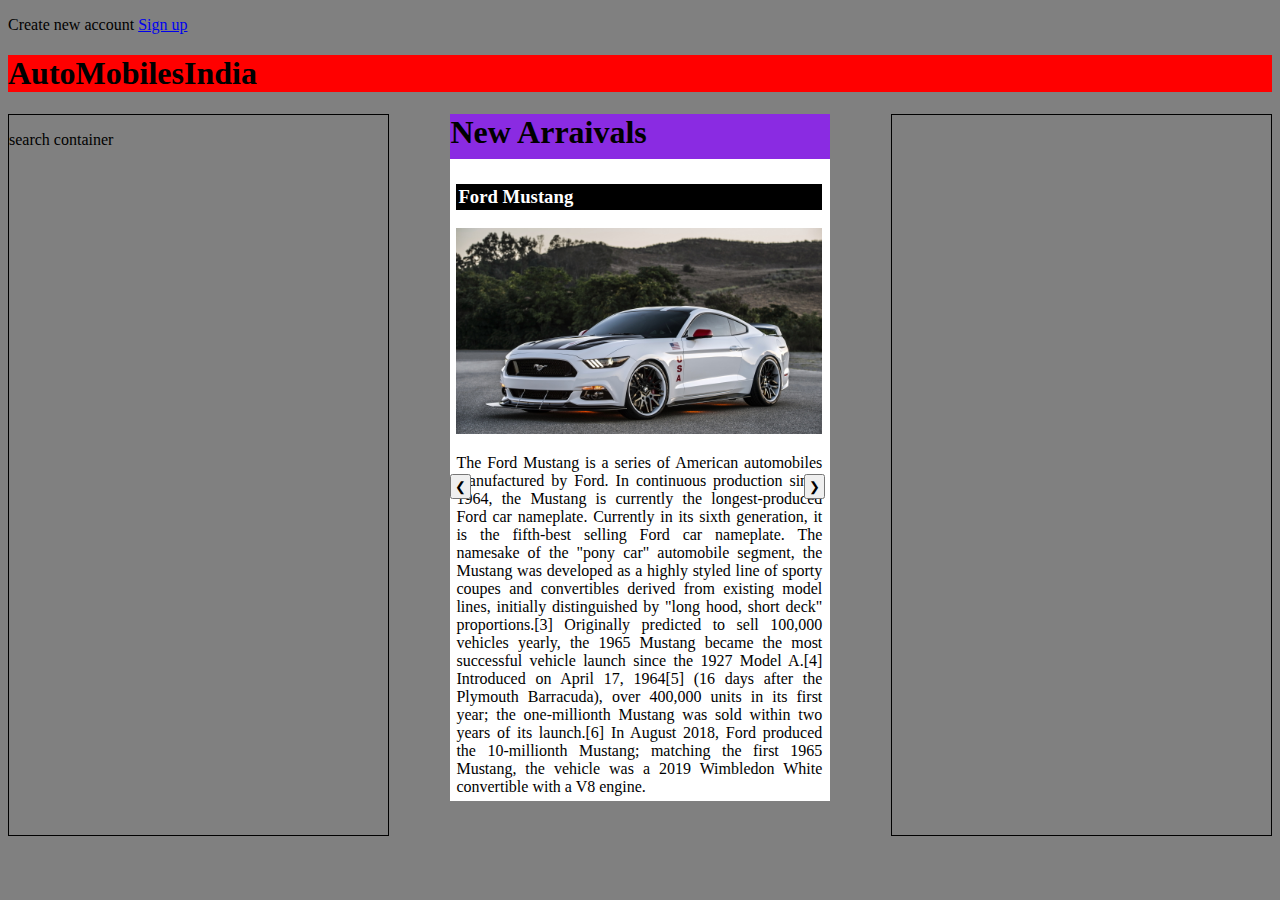
<file: index.html>
<!DOCTYPE HTML>
<html>
<head>
	<title>Home</title>
	
	<p>Create new account <a href="temp.php">Sign up</a></p>

	<meta name="viewport" content="width=device-width, initial-scale=1.0">

	<!-- styles sheet links -->
	<link rel="stylesheet" href="container2-styles.css">
</head>
<body style="background-color: grey;">
	

<h1 style="background-color:red;position: sticky;top: 0px;">AutoMobilesIndia</h1>

<div class="search-container">
	<p>search container</p>
</div>


<div class="upcoming-container">
</div>


<div class="latest-container">
	
	<div class="latest-header">
		<h1> New Arraivals
	</div>

	<div class="content-border">

		<div class="product-container">

			<div class="product-border">
				
					<div class="product">
						<h3 style="background-color :black;color: white; position: relative;padding: 2px;"> Ford Mustang</h3>
						<img src="mustangbg.jpg" style="width: 100%;">
						<p>The Ford Mustang is a series of American automobiles manufactured by Ford. In continuous production since 1964, the Mustang is currently the longest-produced Ford car nameplate. Currently in its sixth generation, it is the fifth-best selling Ford car nameplate. The namesake of the "pony car" automobile segment, the Mustang was developed as a highly styled line of sporty coupes and convertibles derived from existing model lines, initially distinguished by "long hood, short deck" proportions.[3]

Originally predicted to sell 100,000 vehicles yearly, the 1965 Mustang became the most successful vehicle launch since the 1927 Model A.[4] Introduced on April 17, 1964[5] (16 days after the Plymouth Barracuda), over 400,000 units in its first year; the one-millionth Mustang was sold within two years of its launch.[6] In August 2018, Ford produced the 10-millionth Mustang; matching the first 1965 Mustang, the vehicle was a 2019 Wimbledon White convertible with a V8 engine.</p>
					</div>

			</div>


			<div class="product-border">
				
					<div class="product" >
						<h3 style="background-color :black;color: white; position: relative;padding: 2px;"> Ferrari</h3>
						<img src="FERRARI.jpg" style="width: 100%;">
						<p>Ferrari S.p.A. (/fəˈrɑːri/; Italian: [ferˈraːri]) is an Italian luxury sports car manufacturer based in Maranello, Italy. Founded by Enzo Ferrari in 1939 out of the Alfa Romeo race division as Auto Avio Costruzioni, the company built its first car in 1940, and produced its first Ferrari-badged car in 1947.

Fiat S.p.A. acquired 50% of Ferrari in 1969 and expanded its stake to 90% in 1988.[4] In October 2014, Fiat Chrysler Automobiles (FCA) announced its intentions to separate Ferrari S.p.A. from FCA; as of the announcement FCA owned 90% of Ferrari.[5][6][7] The separation began in October 2015 with a restructuring that established Ferrari N.V. (a company incorporated in the Netherlands) as the new holding company of the Ferrari S.p.A. group,[8] and the subsequent sale by FCA of 10% of the shares in an IPO and concurrent listing of common shares on the New York Stock Exchange.[9] Through the remaining steps of the separation, FCA's interest in Ferrari's business was distributed to shareholders of FCA, with 10% continuing to be owned by Piero Ferrari.[10] The spin-off was completed on 3 January 2016.[</p>
					</div>

			</div>



		</div>

	</div>

	<button onclick="plusDivs(-1)" class="prev">&#10094</button>
	<button onclick="plusDivs(1)" class="next">&#10095</button>

</div>





<script>
var slideIndex = 1;
showDivs(slideIndex);

function plusDivs(n) {
  showDivs(slideIndex += n);
}

function showDivs(n) {
  var i;
  var x = document.getElementsByClassName("product-border");
  if (n > x.length) {slideIndex = 1}
  if (n < 1) {slideIndex = x.length}
  for (i = 0; i < x.length; i++) {
    x[i].style.display = "none";  
  }
  x[slideIndex-1].style.display = "block";  
}
</script>

</body>
</html>
</file>
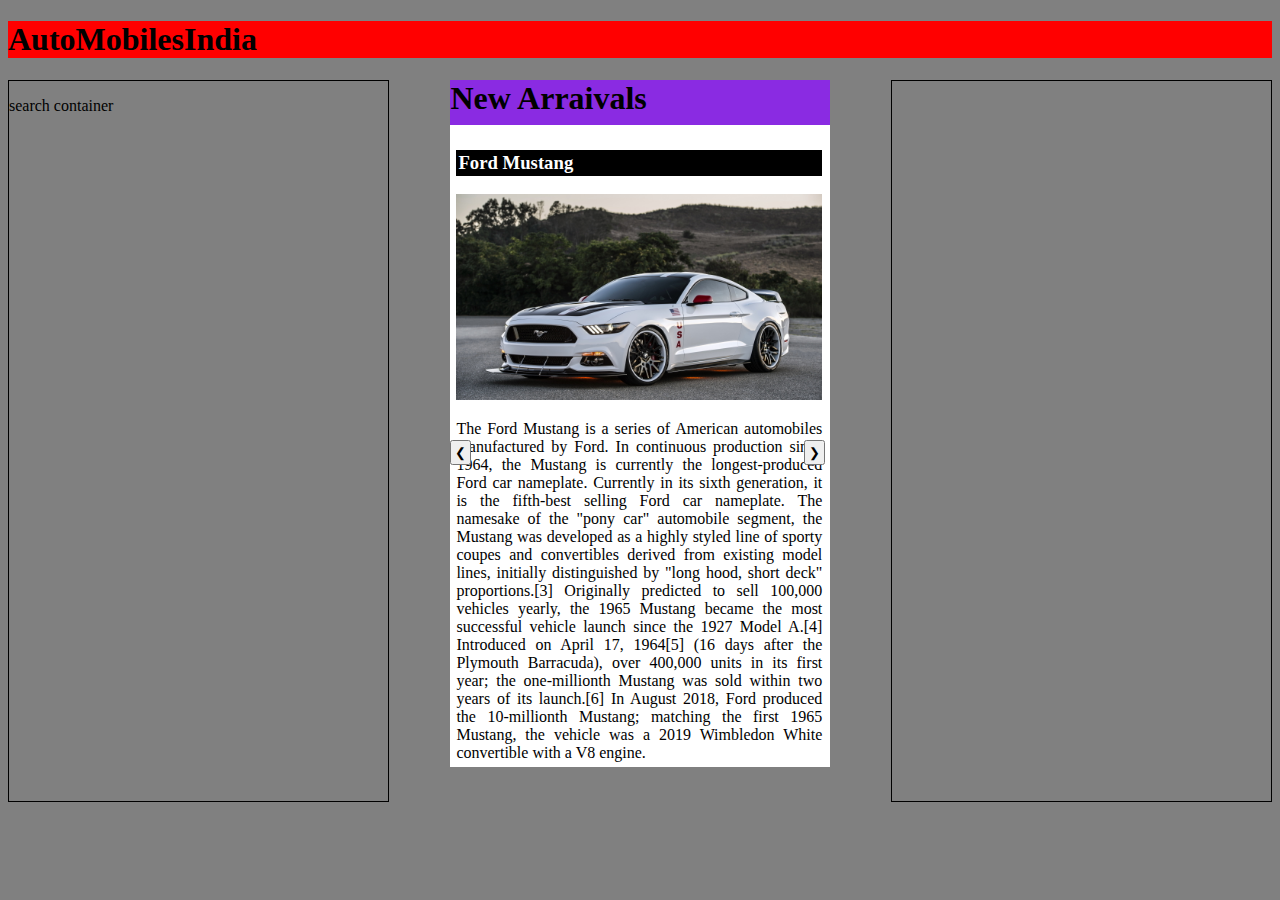
<file: home.html>
<!DOCTYPE HTML>
<html>
<head>
	<title>Home</title>

	<meta name="viewport" content="width=device-width, initial-scale=1.0">

	<!-- styles sheet links -->
	<link rel="stylesheet" href="container2-styles.css">
</head>
<body style="background-color: grey;">
	

<h1 style="background-color:red;position: sticky;top: 0px;">AutoMobilesIndia</h1>

<div class="search-container">
	<p>search container</p>
</div>


<div class="upcoming-container">
</div>


<div class="latest-container">
	
	<div class="latest-header">
		<h1> New Arraivals
	</div>

	<div class="content-border">

		<div class="product-container">

			<div class="product-border">
				
					<div class="product">
						<h3 style="background-color :black;color: white; position: relative;padding: 2px;"> Ford Mustang</h3>
						<img src="mustangbg.jpg" style="width: 100%;">
						<p>The Ford Mustang is a series of American automobiles manufactured by Ford. In continuous production since 1964, the Mustang is currently the longest-produced Ford car nameplate. Currently in its sixth generation, it is the fifth-best selling Ford car nameplate. The namesake of the "pony car" automobile segment, the Mustang was developed as a highly styled line of sporty coupes and convertibles derived from existing model lines, initially distinguished by "long hood, short deck" proportions.[3]

Originally predicted to sell 100,000 vehicles yearly, the 1965 Mustang became the most successful vehicle launch since the 1927 Model A.[4] Introduced on April 17, 1964[5] (16 days after the Plymouth Barracuda), over 400,000 units in its first year; the one-millionth Mustang was sold within two years of its launch.[6] In August 2018, Ford produced the 10-millionth Mustang; matching the first 1965 Mustang, the vehicle was a 2019 Wimbledon White convertible with a V8 engine.</p>
					</div>

			</div>


			<div class="product-border">
				
					<div class="product" >
						<h3 style="background-color :black;color: white; position: relative;padding: 2px;"> Ferrari</h3>
						<img src="FERRARI.jpg" style="width: 100%;">
						<p>Ferrari S.p.A. (/fəˈrɑːri/; Italian: [ferˈraːri]) is an Italian luxury sports car manufacturer based in Maranello, Italy. Founded by Enzo Ferrari in 1939 out of the Alfa Romeo race division as Auto Avio Costruzioni, the company built its first car in 1940, and produced its first Ferrari-badged car in 1947.

Fiat S.p.A. acquired 50% of Ferrari in 1969 and expanded its stake to 90% in 1988.[4] In October 2014, Fiat Chrysler Automobiles (FCA) announced its intentions to separate Ferrari S.p.A. from FCA; as of the announcement FCA owned 90% of Ferrari.[5][6][7] The separation began in October 2015 with a restructuring that established Ferrari N.V. (a company incorporated in the Netherlands) as the new holding company of the Ferrari S.p.A. group,[8] and the subsequent sale by FCA of 10% of the shares in an IPO and concurrent listing of common shares on the New York Stock Exchange.[9] Through the remaining steps of the separation, FCA's interest in Ferrari's business was distributed to shareholders of FCA, with 10% continuing to be owned by Piero Ferrari.[10] The spin-off was completed on 3 January 2016.[</p>
					</div>

			</div>



		</div>

	</div>

	<button onclick="plusDivs(-1)" class="prev">&#10094</button>
	<button onclick="plusDivs(1)" class="next">&#10095</button>

</div>





<script>
var slideIndex = 1;
showDivs(slideIndex);

function plusDivs(n) {
  showDivs(slideIndex += n);
}

function showDivs(n) {
  var i;
  var x = document.getElementsByClassName("product-border");
  if (n > x.length) {slideIndex = 1}
  if (n < 1) {slideIndex = x.length}
  for (i = 0; i < x.length; i++) {
    x[i].style.display = "none";  
  }
  x[slideIndex-1].style.display = "block";  
}
</script>

</body>
</html>
</file>
<file: container2-styles.css>
@media screen and (max-width : 500px){
	/* styles for serach-container */
.search-container{
	width: 100%;
	height: 60vh;
	border: 1px solid black;
    margin: auto;

}

/*style for upcoming-container */
.upcoming-container{
	width: 100%;
	height: 60vh;
	border: 1px solid black;
    margin: auto;
}

/* styles for lastest-container */
.latest-container{
	width: 100%;
	height: 60vh;
	position: relative;
	margin: auto;
/*	border: 1px solid black; */
}
}


@media screen and (min-width : 501px){






/* styles for serach-container */
.search-container{
	width: 30%;
	height: 80vh;
	border: 1px solid black;
    float : left;

}

/*style for upcoming-container */
.upcoming-container{
	width: 30%;
	height: 80vh;
	border: 1px solid black;
    float : right;
}

/* styles for lastest-container */
.latest-container{
	width: 30%;
	height: 80vh;
	position: relative;
	margin: auto;
/*	border: 1px solid black; */
}

}

.latest-header{
	width: 100%;
	height: 5vh;
	margin: auto;
	background-color: blueviolet;	
}

.content-border{
	width: 100%;
	height: 75vh;
/*	background-color: white;   */
	overflow-x: scroll;
}
.content-border::-webkit-scrollbar{
	display: none;
}

.content-border{
	overflow-y: auto;
}


.product-container{
	width: 100%;
}

.product-border{
	width: 100%;
	float: left;
	position: absolute;
	background-color: white;
	display: none;
	transition: 0.5s;
}


.product{
	width: 96.5%;
	height: 70vh;
	border: 1px solid white;
/*	box-shadow: 5px 8px black;   */
	padding: 5px;
	overflow-x: scroll;
}
.product::-webkit-scrollbar{
	display: none;
}
p{
	text-align: justify;
}





.next,.prev{
	position: absolute;
	top: 50%;
	transition: 0.6s;
	padding: 3px;
	text-decoration: none;
	color: black;
}

.next{
	float: right;
	right: 5px;
}

.prev:hover , .next:hover {
	background-color: black;
	color: white;
}
</file>
